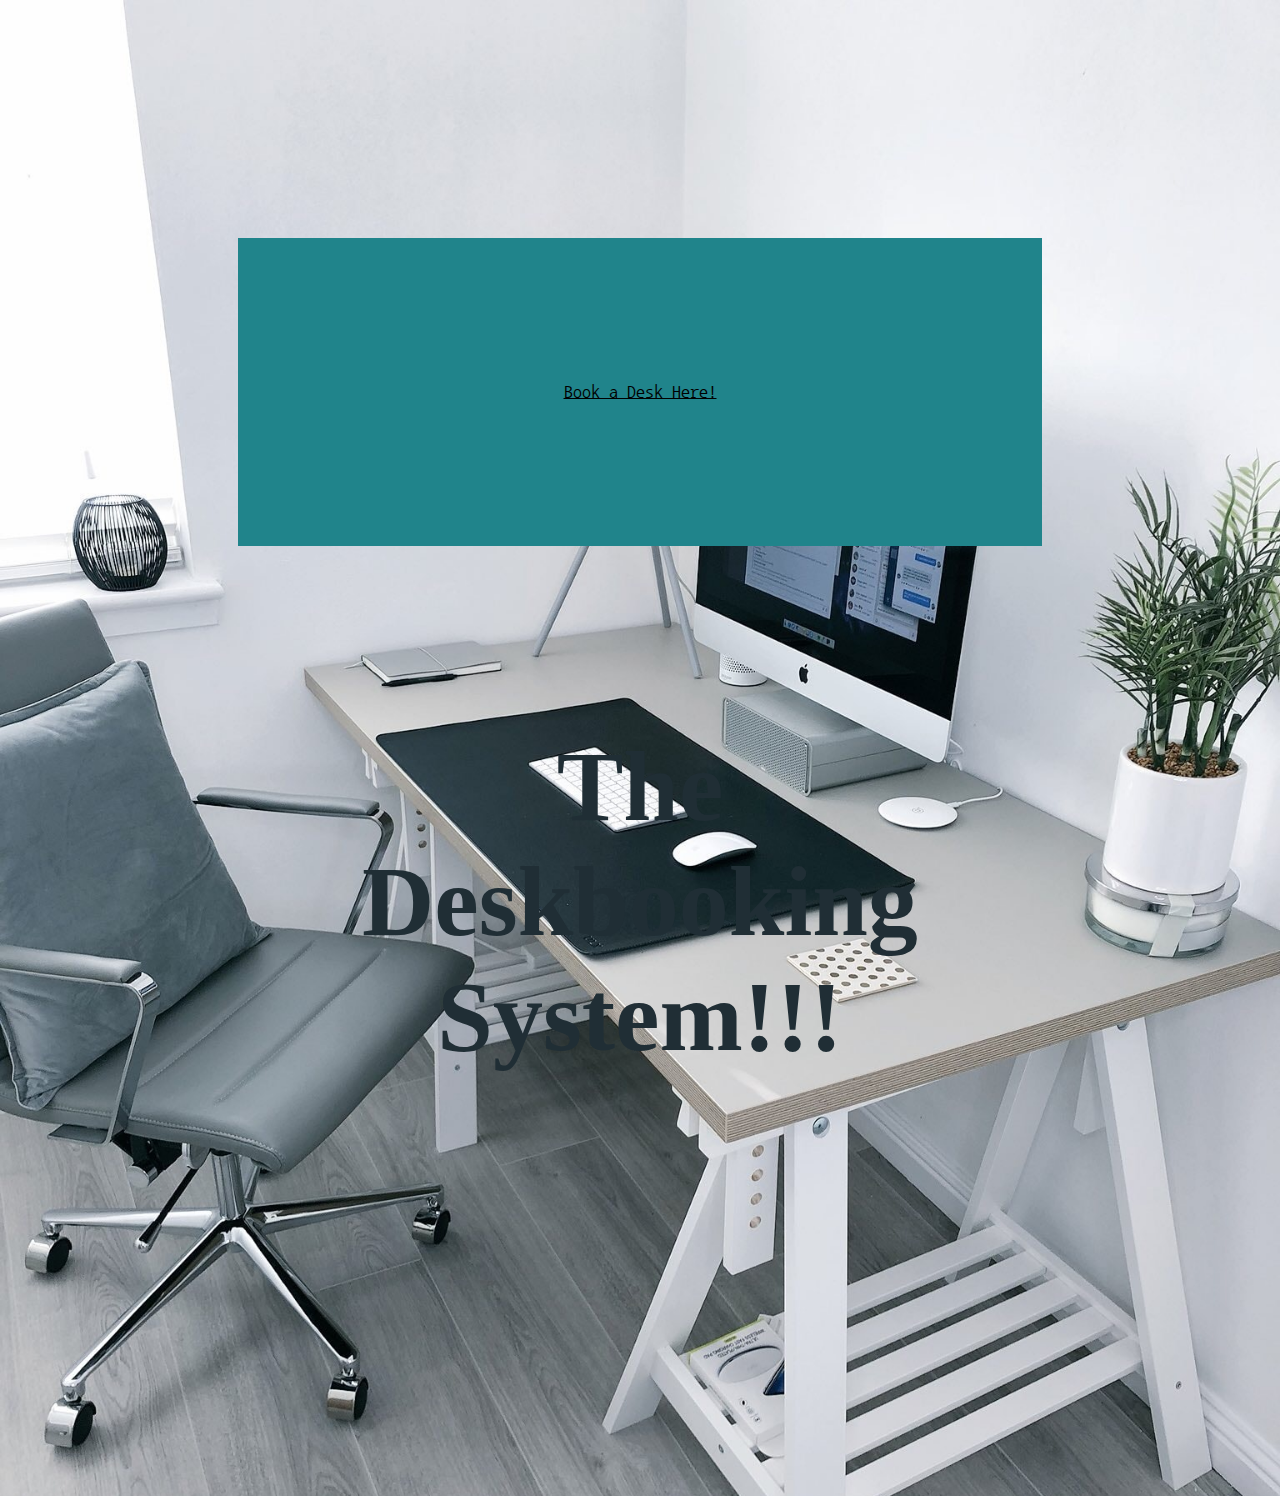
<file: index.html>
<!DOCTYPE html>
<html lang="en">
<head>
    <meta charset="UTF-8">
    <meta http-equiv="X-UA-Compatible" content="IE=edge">
    <meta name="viewport" content="width=device-width, initial-scale=1.0">
    <link rel="stylesheet" href="style.css">
    <title>Book a Desk</title>
</head>
<body>
    <body class="bg1">
    <div class="nav">
        <a href="booking.html">Book a Desk Here!</a>
    </div>
<br>
<br>
    <h1>
    The Deskbooking System!!!
    </h1>
    
<br>
<br>

</body>
</html>
</file>
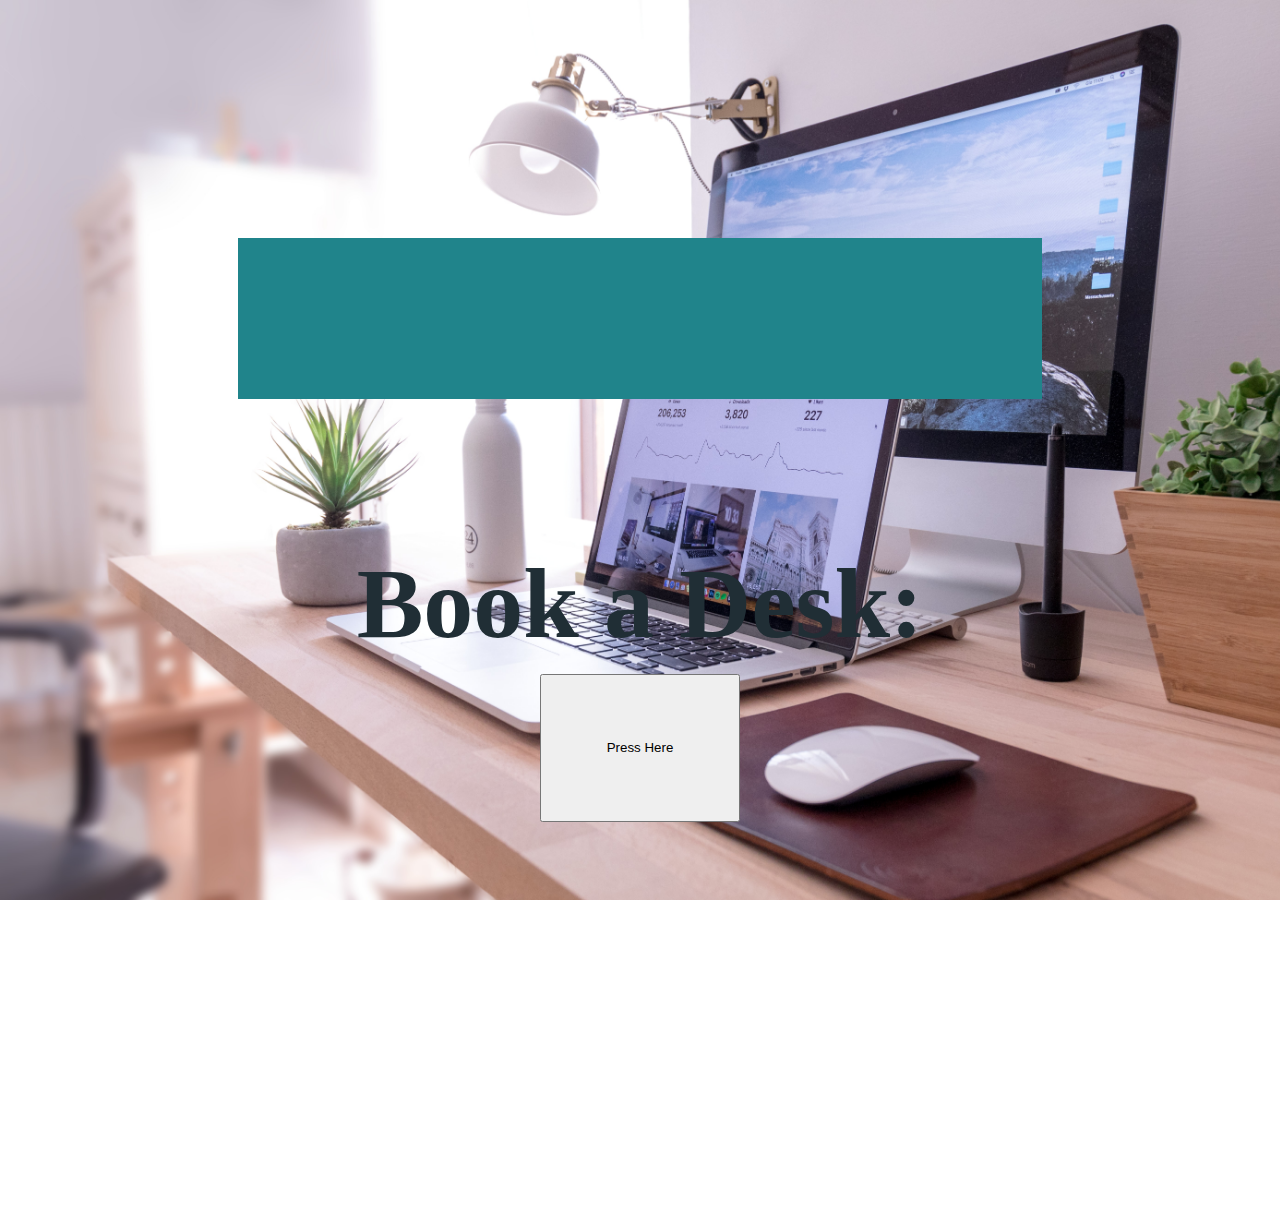
<file: booking.html>
<!DOCTYPE html>
<html lang="en">
<head>
    <meta charset="UTF-8">
    <meta http-equiv="X-UA-Compatible" content="IE=edge">
    <meta name="viewport" content="width=device-width, initial-scale=1.0">
    <link rel="stylesheet" href="style.css">
    <title>Desk Booking</title>
</head>

<body>
    <body class="bg2">
    <div class="nav">

    </div>

    <h1> Book a Desk:
        <button>Press Here</button>
    </h1>
</body>
</html>
</file>
<file: style.css>
@import url('https://fonts.googleapis.com/css2?family=Nanum+Gothic+Coding&display=swap');

* {
    box-sizing: border-box;
    padding: 10%;
}

/* this is a comment */

.nav{
    display: flex;
    justify-content: center;
    background-color: rgb(32, 132, 139);
    font-family: 'Nanum Gothic Coding', monospace;
}

.nav{
    text-align: center;
}

.nav :hover {color: floralwhite;
}

/* for class use . */
/* for id use hashtag */

.nav a{
    color: rgb(0, 0, 0);
}

h1 {
    text-align: center;
    color:rgb(32, 46, 53);
    font-size: 100px;
}

h2 {
    text-align: center;
    color: rgb(219, 201, 183);
    font-size: 20px;
}

h6 {
    text-align: center;
    display: flex;
    color: rgb(39, 157, 211);
    font-size: 15px;
}

a {
    color: rgb(39, 157, 211);
    font-size: large;
}

/* body {
    background-image: url("image.jpg");
    background-size: cover;
    background-repeat: no-repeat;
    background-attachment: fixed;
}
* this is for an image overide for the whole site */

.bg1{
    background-image: url(image.jpg);
    background-size: cover;
    background-repeat: no-repeat;
    background-attachment: fixed;
}
.bg2{
    background-image: url(image2.jpg);
    background-size: cover;
    background-repeat: no-repeat;
    background-attachment: fixed;
}

.center {
    display: block;
    margin-left: auto;
    margin-right: auto;
    width: 50%;
}
</file>
